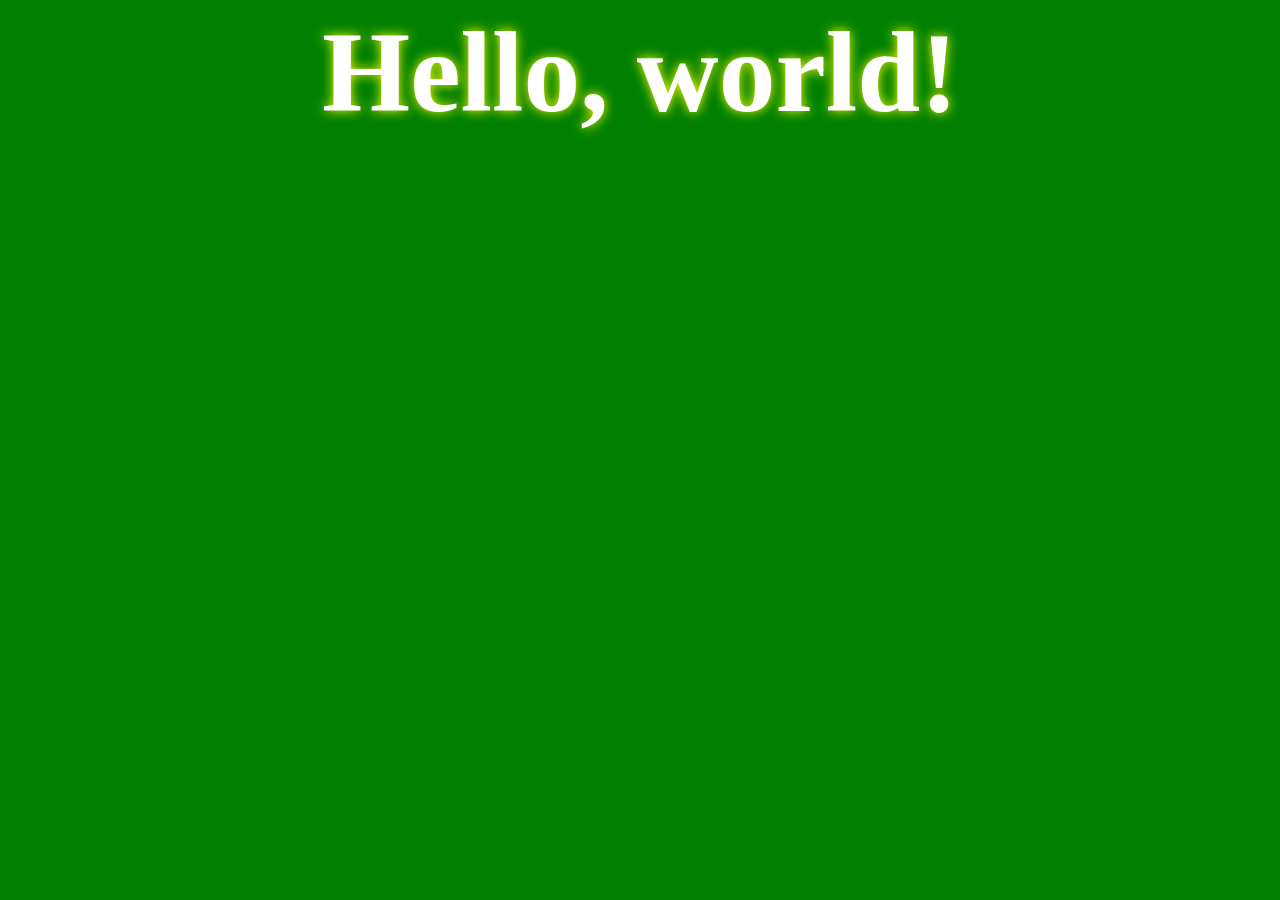
<file: seed-labs-master/category-crypto/Crypto_PKI/Labsetup/image_www/index.html>
<html> 
<head>
<title>Hello World</title>
<style>
body {background-color: green}
h1 {font-size:3cm; text-align: center; color: white;
text-shadow: 0 0 3mm yellow}</style>
</head>
<body>
<h1>Hello, world!</h1>
</body>
</html>
</file>
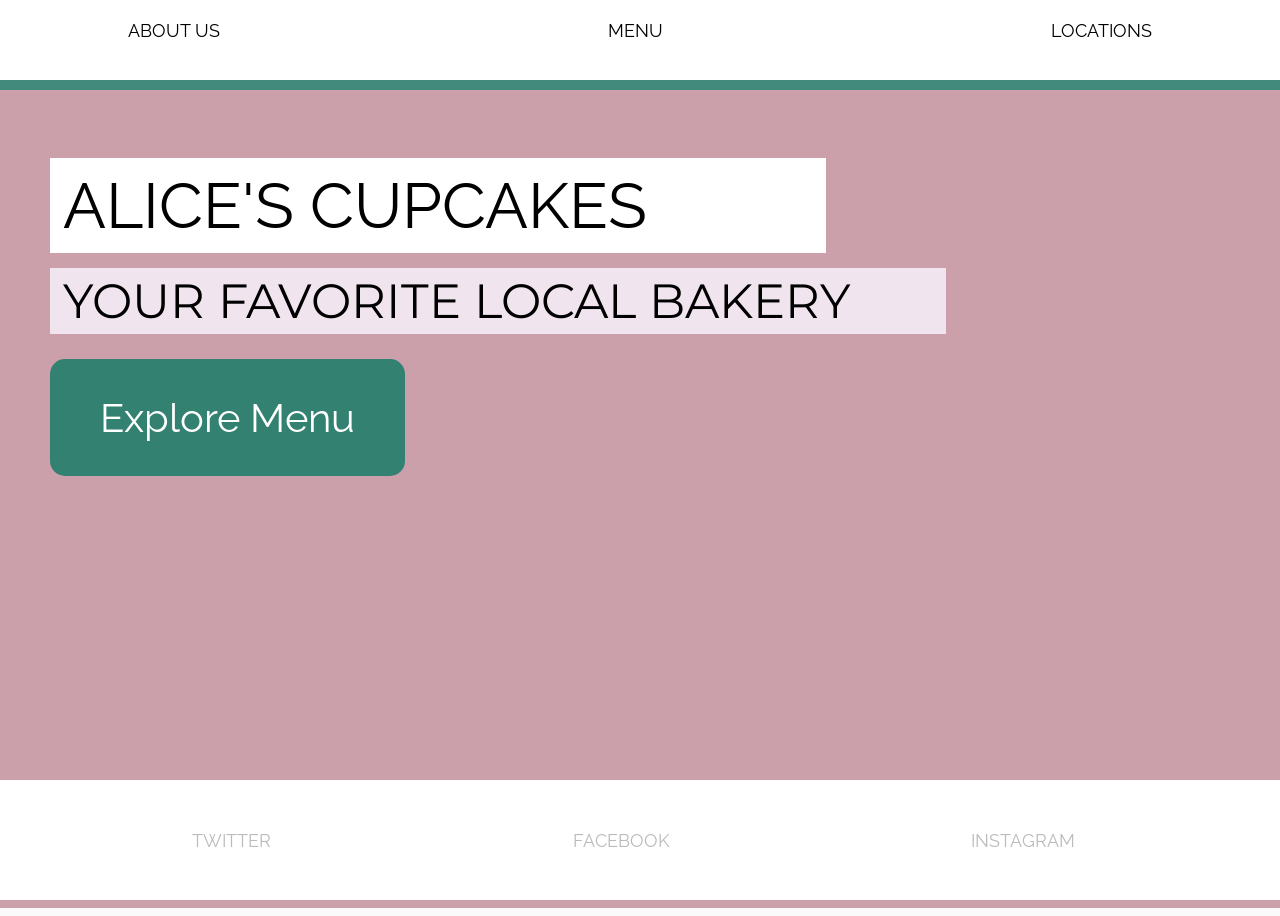
<file: seed-labs-master/category-web/Web_Clickjacking_Cupcakes/Labsetup/defender/index.html>
<!DOCTYPE html>
<html lang="en">
    <head>
        <title>Alice's Cupcakes</title>
        <meta charset="utf-8"/>
        <link href="https://fonts.googleapis.com/css?family=Montserrat:800|Raleway:300" rel="stylesheet">
        <link href="defender.css" type="text/css" rel="stylesheet"/>
    </head>

    <body>
        <header class="header-wrapper">
            <div class="header-contents">
            <div class="col">About Us</div>
            <div class="col">Menu</div>
            <div class="col">Locations</div>
            </div>
        </header>
    

        <div class="Intro">
            <div class="Intro-container">
                <div class="name">Alice's Cupcakes</div>
                <div class="slogan">Your Favorite Local Bakery</div>

            <!-- Here is the benign attacker-targeted button -->
            <button onclick="window.location.href = 'index.html';">Explore Menu</button>

            </div> 
        </div> 


        <footer> 
            <div class="footer-contents">
            <div class="col">Twitter</div>
            <div class="col">Facebook</div>
            <div class="col">Instagram</div>
            <div class="col">Snapchat</div>
            </div>
        </footer > 


    </body>

    <!-- Frame Busting script to prevent clickjacking -->
    <script>
        window.onload = function() {
            makeThisFrameOnTop();
        };

        function makeThisFrameOnTop() {
            // TODO: write a frame-busting function according to
            // instructions (Task 3)

	}

    </script>

</html>
</file>
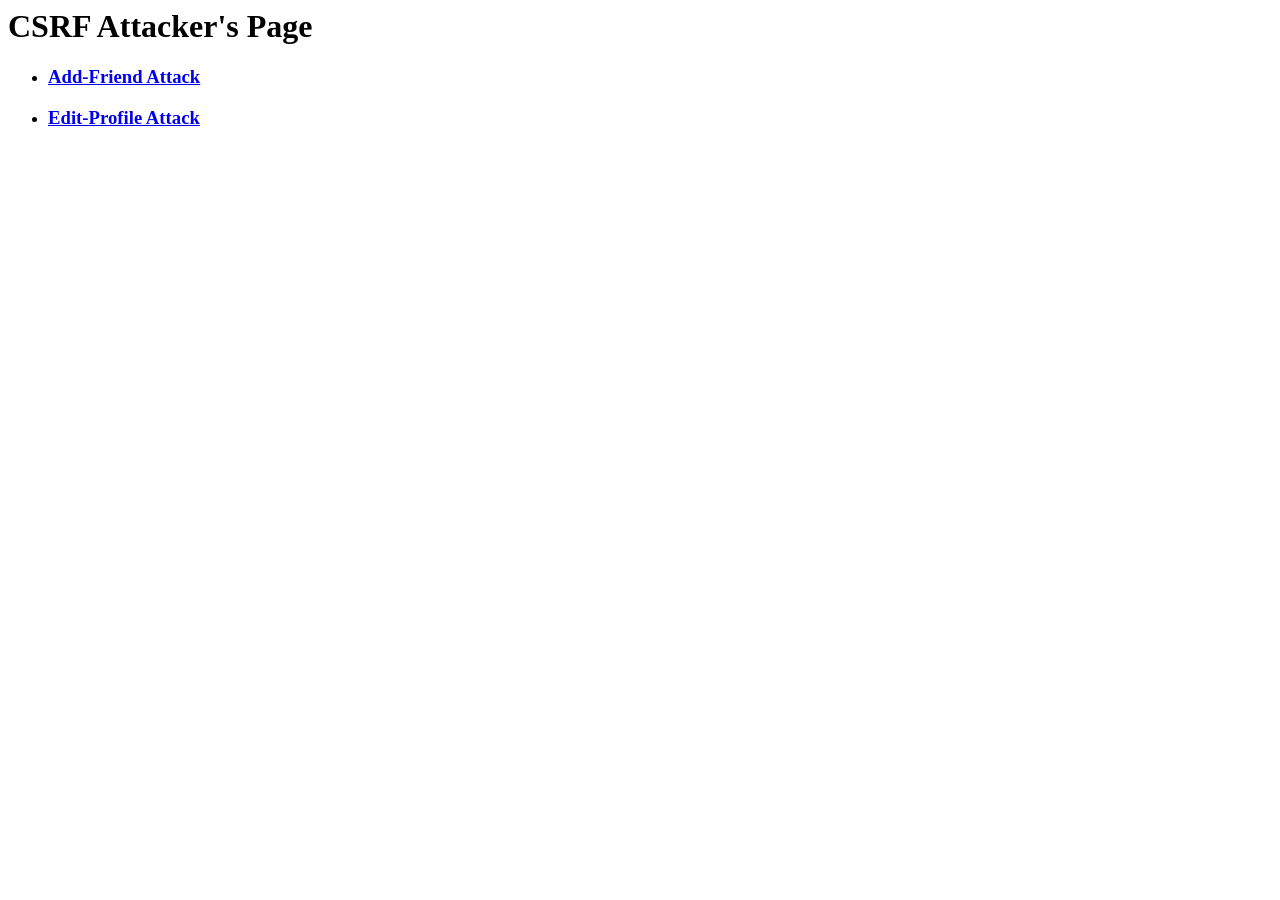
<file: seed-labs-master/category-web/Web_CSRF_Elgg/Labsetup/attacker/index.html>
<html>
<head><title>CSRF Attacker's Page</title></head>

<body>
<h1>CSRF Attacker's Page</h1>

<ul>
<li><a href="http://www.attacker32.com/addfriend.html">
	<h3>Add-Friend Attack</h3></a></li>
<li><a href="http://www.attacker32.com/editprofile.html">
	<h3>Edit-Profile Attack</h3></a></li>
</ul>

</body>
</html>
</file>
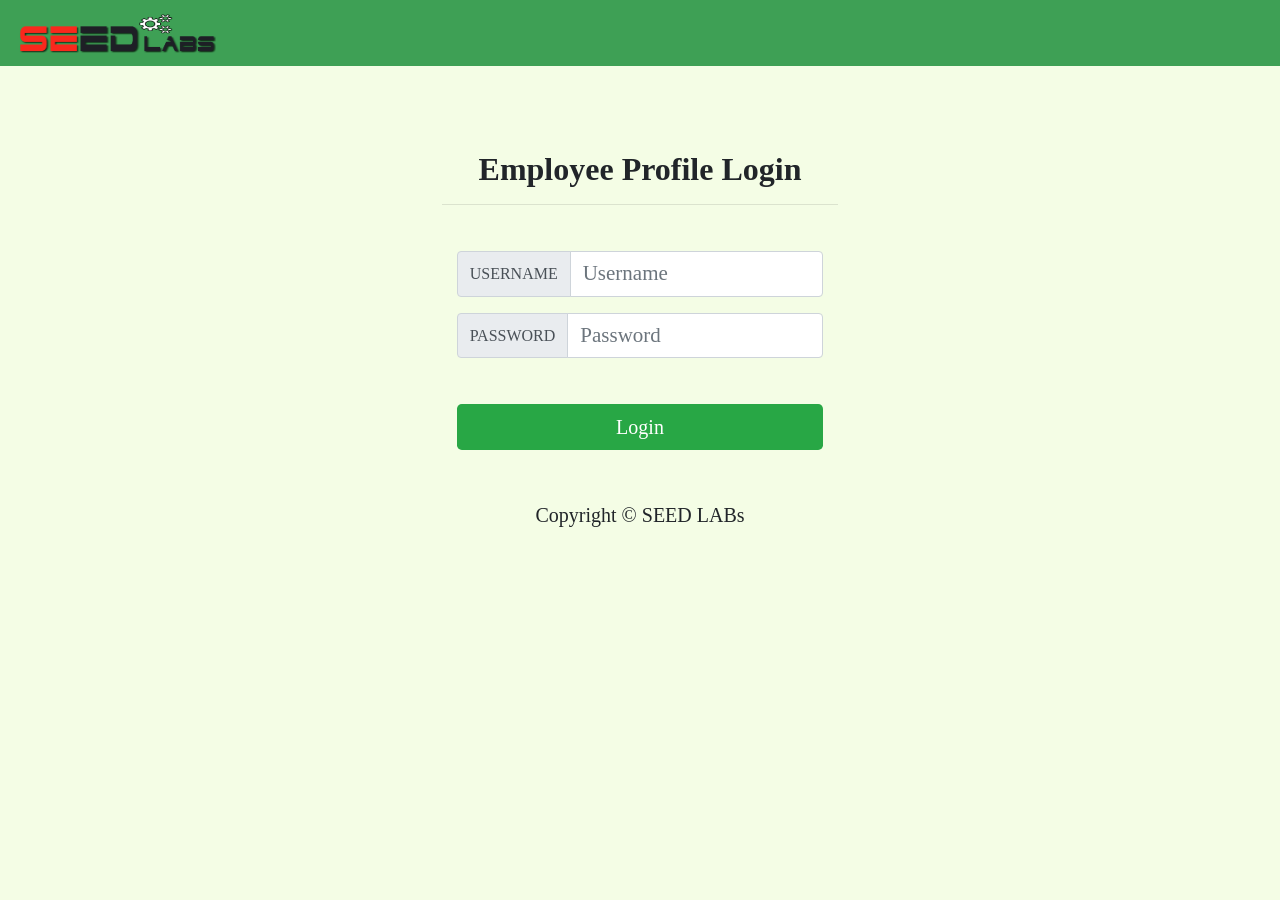
<file: seed-labs-master/category-web/Web_SQL_Injection/Labsetup/image_www/Code/index.html>
<!--
SEED Lab: SQL Injection Education Web plateform
Author: Kailiang Ying
Email: kying@syr.edu
-->

<!--
SEED Lab: SQL Injection Education Web plateform
Enhancement Version 1
Date: 11th April 2018
Developer: Kuber Kohli

Update: Implemented Bootstrap to redesign the UI of the website.
-->
<html lang="en">
<head>
  <!-- Required meta tags -->
  <meta charset="utf-8">
  <meta name="viewport" content="width=device-width, initial-scale=1, shrink-to-fit=no">

  <!-- Bootstrap CSS -->
  <link rel="stylesheet" href="css/bootstrap.min.css">
  <link href="css/style_home.css" type="text/css" rel="stylesheet">

  <!-- Browser Tab title -->
  <title>SQLi Lab</title>
</head>

<body>
  <nav class="navbar fixed-top navbar-light" style="background-color: #3EA055;">
    <a class="navbar-brand" href="#" ><img src="seed_logo.png" style="height: 40px; width: 200px;" alt="SEEDLabs"></a>
  </nav>
  <div class="container  col-lg-4 col-lg-offset-4" style="padding-top: 50px; text-align: center;">
    <h2><b>Employee Profile Login</b></h2><hr><br>
    <div class="container">
      <form action="unsafe_home.php" method="get">
        <div class="input-group mb-3 text-center">
          <div class="input-group-prepend">
            <span class="input-group-text" id="uname">USERNAME</span>
          </div>
          <input type="text" class="form-control" placeholder="Username" name="username" aria-label="Username" aria-describedby="uname">
        </div>
        <div class="input-group mb-3">
          <div class="input-group-prepend">
            <span class="input-group-text" id="pwd">PASSWORD </span>
          </div>
          <input type="password" class="form-control" placeholder="Password" name="Password" aria-label="Username" aria-describedby="pwd">
        </div>
        <br>
        <button type="submit" class="button btn-success btn-lg btn-block">Login</button>
      </form>
    </div>
    <br>
    <div class="text-center">
      <p>
        Copyright &copy; SEED LABs
      </p>
    </div>
  </div>
</body>
</html>
</file>
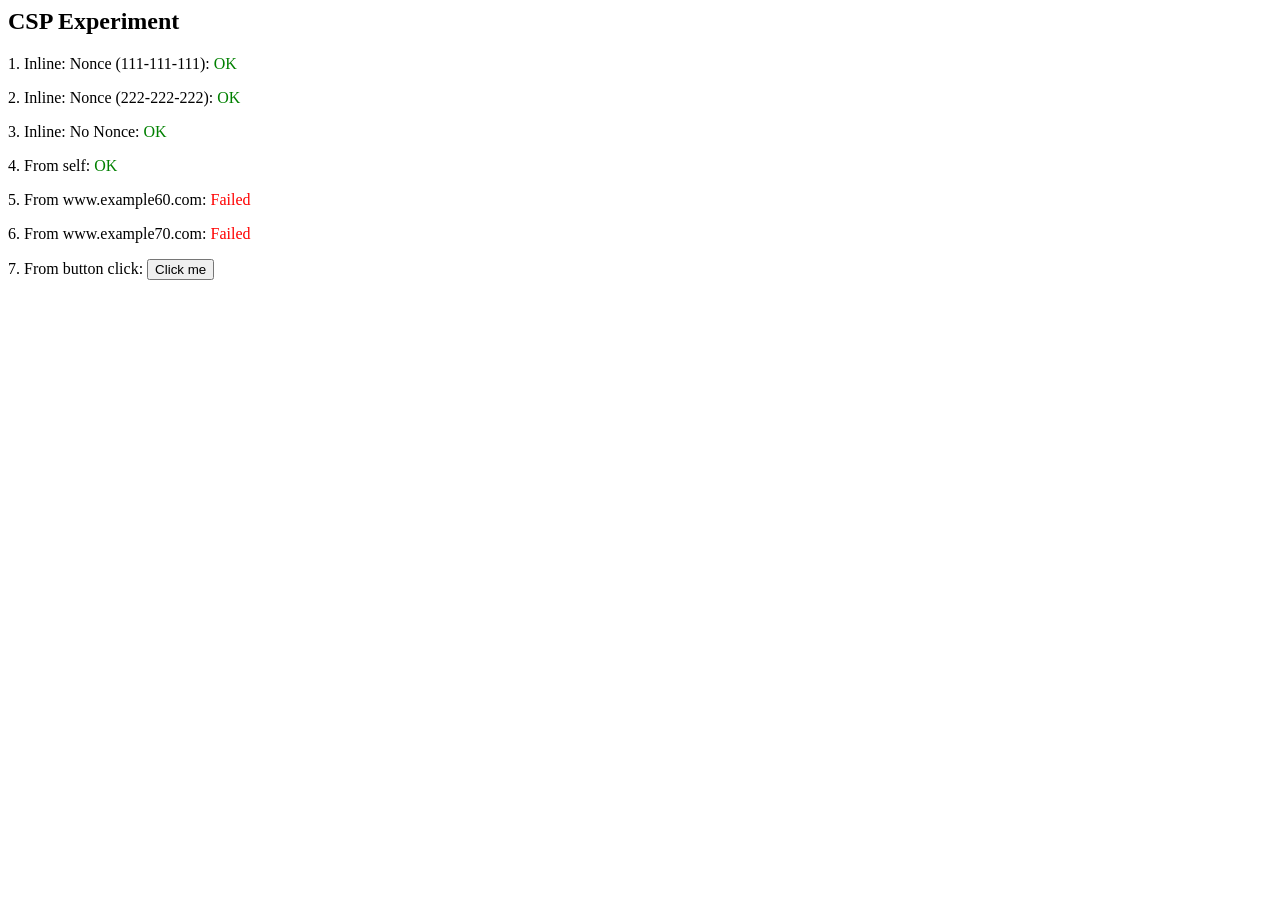
<file: seed-labs-master/category-web/Web_XSS_Elgg/Labsetup/image_www/csp/index.html>
<html>
<h2 >CSP Experiment</h2>
<p>1. Inline: Nonce (111-111-111): <span id='area1'><font color='red'>Failed</font></span></p>
<p>2. Inline: Nonce (222-222-222): <span id='area2'><font color='red'>Failed</font></span></p>
<p>3. Inline: No Nonce: <span id='area3'><font color='red'>Failed</font></span></p>
<p>4. From self: <span id='area4'><font color='red'>Failed</font></span></p>
<p>5. From www.example60.com: <span id='area5'><font color='red'>Failed</font></span></p>
<p>6. From www.example70.com: <span id='area6'><font color='red'>Failed</font></span></p>
<p>7. From button click: <button onclick="alert('JS Code executed!')">Click me</button></p>

<script type="text/javascript" nonce="111-111-111">
document.getElementById('area1').innerHTML = "<font color='green'>OK</font>";
</script>

<script type="text/javascript" nonce="222-222-222">
document.getElementById('area2').innerHTML = "<font color='green'>OK</font>";
</script>

<script type="text/javascript">
document.getElementById('area3').innerHTML = "<font color='green'>OK</font>";
</script>

<script src="script_area4.js"> </script>
<script src="http://www.example60.com/script_area5.js"> </script>
<script src="http://www.example70.com/script_area6.js"> </script>

</html>
</file>
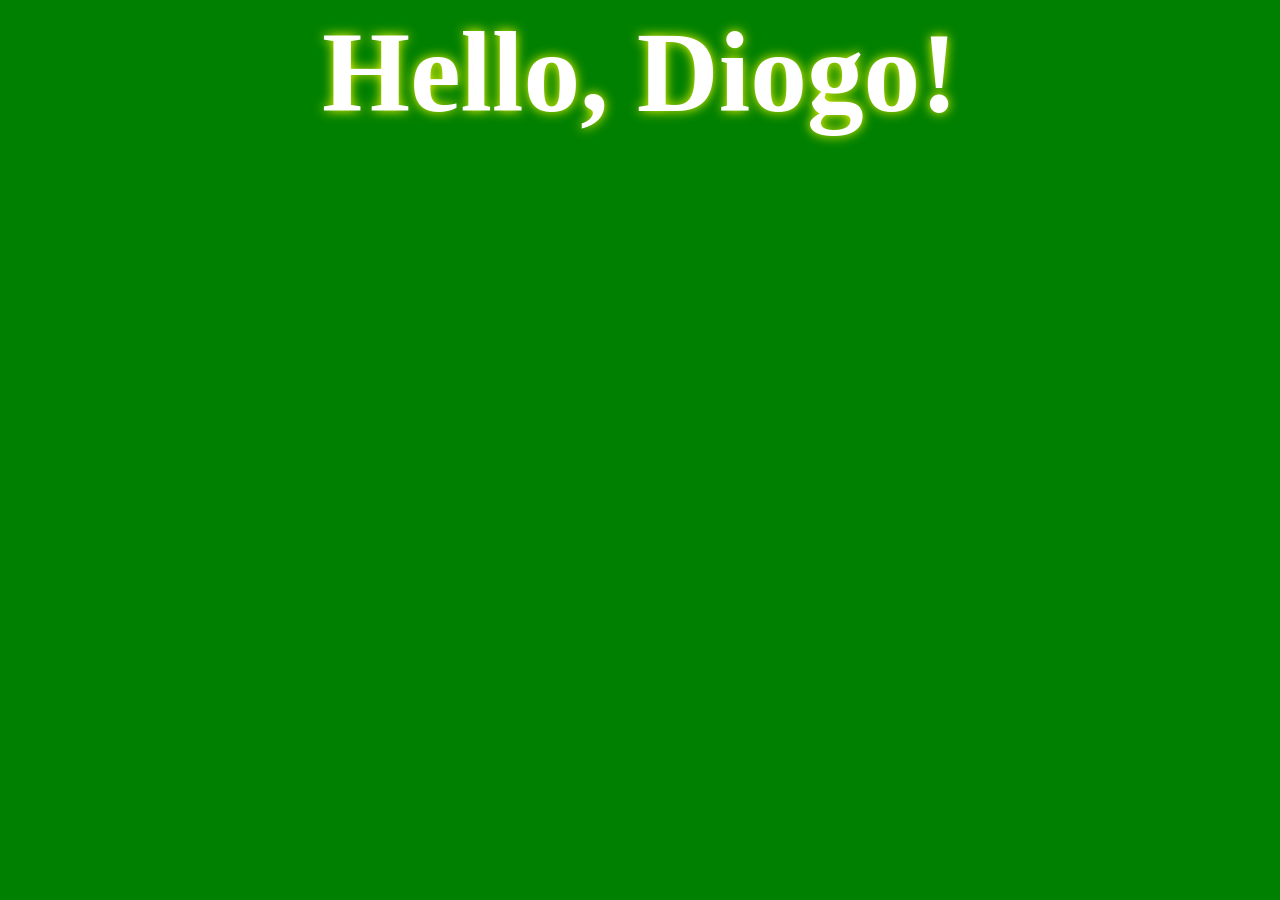
<file: Práticas/docs/week11/tasks/Crypto_PKI/Labsetup_1_to_4/demoCA/index.html>
<html> 
<head>
<title>Hello Diogo</title>
<style>
body {background-color: green}
h1 {font-size:3cm; text-align: center; color: white;
text-shadow: 0 0 3mm yellow}</style>
</head>
<body>
<h1>Hello, Diogo!</h1>
</body>
</html>
</file>
<file: seed-labs-master/category-web/Web_Clickjacking_Cupcakes/Labsetup/defender/defender.css>
/* Note: you do not need to modify any code in this file. */
header {
	position: fixed;
	background-color: white;
	border-bottom: 10px solid hsla(168, 35%, 40%, 1);
	height: 80px;
	width: 100%;
	top: 0px;
	left: 0px;
	z-index: 1;
}
.header-contents {
	height: 100px;
	font-size: 18px;
	display: flex;
	justify-content: space-between;
	padding-top: 20px;
	padding-left: 10%;
	padding-right: 10%;

}
.col {
	cursor: pointer;
}


body {
	background-color: #FAFAFA;
	box-sizing: border-box;
	text-transform: uppercase;
	font-family: Arial;
	width: 100%;
	height: 100%;
	margin-left: 0px;
	overflow-x: hidden;
	font-family: 'Raleway', sans-serif;
}
.Intro {
	background-color: rgb(204, 160, 171);
	height: 100vh;
}
.Intro-container {
	margin-left: 50px;
	margin-right: 30%;
	padding-top: 150px; 
	padding-bottom: 12%;
}

.name {
	background-color: hsla(0, 0%, 100%, 1);
	width: 750px;
	padding: 10px 13px;
	font-size: 4em;
	margin-bottom: 15px;
}
.slogan {
	background-color: rgb(240, 229, 239);
	width: 870px;
	padding: 4px 13px;
	font-size: 3em;
	margin-bottom: 25px;
	font-family: 'Montserrat', sans-serif;
}

/* benign button code */ 
button{
	display: inline-block;
	border: none;
	color: white;
	padding: 35px 50px;
	text-align: center;
	font-size: 40px;
	margin-right: 25px;
	font-family: 'Raleway', sans-serif;
	border-radius: 15px;
	background-color: hsla(168, 44%, 35%, 1);
	cursor: pointer;
}

footer {
	position: fixed;
	left: 0;
	bottom: 0;
	width: 100%;
	background-color: white;
	color: rgb(187, 187, 187);
}
.footer-contents {
	height: 70px;
	width: 100%;
	font-size: 18px;
	display: flex;
	justify-content: space-between;
	padding-top: 50px;
	padding-left: 15%;
}
</file>
<file: seed-labs-master/category-web/Web_SQL_Injection/Labsetup/image_www/Code/css/style_home.css>
body {
	margin-top: 100px;
	background: #F4FDE5;
	font-family: "Sans-serif", Verdana, serif;
	font-size: 20px;
}
.form-control{
	font-size: 21px;
}
button{
	border: 0px;
	border-radius: 5px;
}

.navbar .navbar-nav .nav-link {
    color: #2C3539;
    padding-left: 20px;
    font-size: 22px;
}
/* change the color of active or hovered links */
.navbar .nav-item.active .nav-link{
	color: #2C3539;
	font-size: 24px;
	font-weight: bold;
}
.navbar .nav-item:hover .nav-link {
    color: white;
	text-decoration: none;
}
.navbar button{
	background: #2C3539;
	color: white;
	border: 1px solid balck;
}
.navbar button:hover{
	background: white;
	color: black;
	cursor: pointer;
}
</file>
